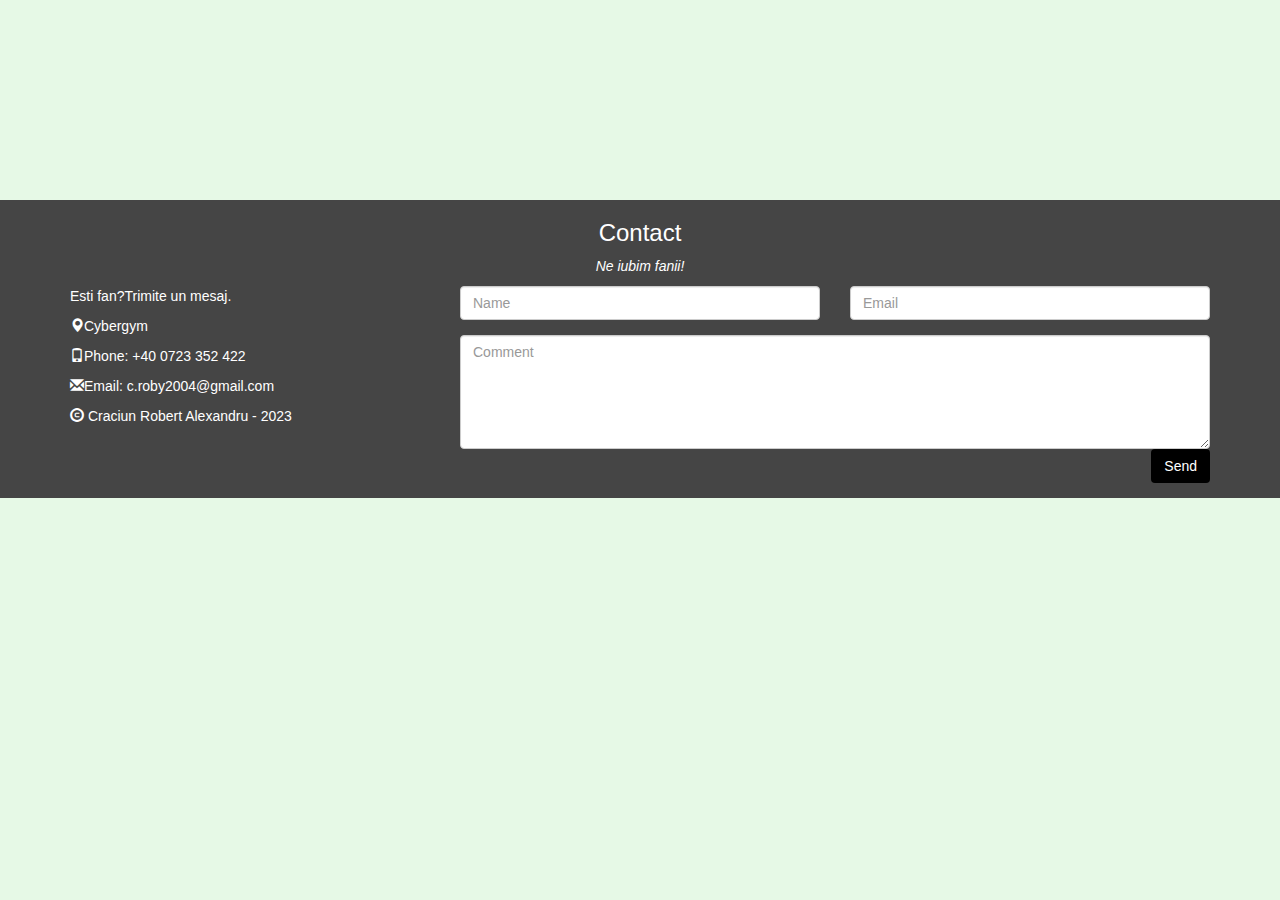
<file: WebContent/footer.html>
<!DOCTYPE html>
<html>
<head>
<title>Shoping Center</title>
<meta name="viewport" content="width=device-width, initial-scale=1">
<meta charset="utf-8">
<meta name="viewport" content="width=device-width, initial-scale=1">
<link rel="stylesheet"
	href="https://maxcdn.bootstrapcdn.com/bootstrap/3.4.0/css/bootstrap.min.css">
<script
	src="https://ajax.googleapis.com/ajax/libs/jquery/3.4.1/jquery.min.js"></script>
<script
	src="https://maxcdn.bootstrapcdn.com/bootstrap/3.4.0/js/bootstrap.min.js"></script>
<link rel="stylesheet" href="css/changes.css">
</head>
<body style="background-color: #E6F9E6;">
	<!-- Start the footer Contacts -->
	<!-- <a name="contact"></a> -->
	<div class="container-fluid"
		style="background-color: #454545; color: white; margin-top: 200px;">
		<div class="container">
			<h3 class="text-center">Contact</h3>
			<p class="text-center">
				<em>Ne iubim fanii!</em>
			</p>
			<div class="row test">
				<div class="col-md-4">
					<p>Esti fan?Trimite un mesaj.</p>
					<p>
						<span class="glyphicon glyphicon-map-marker"></span>Cybergym
					</p>
					<p>
						<span class="glyphicon glyphicon-phone"></span>Phone: +40
						0723 352 422
					</p>
					<p>
						<span class="glyphicon glyphicon-envelope"></span>Email:
						c.roby2004@gmail.com
					</p>
					<p>
						<span class="glyphicon glyphicon-copyright-mark"></span>
					Craciun Robert Alexandru - 2023
					</p>
				</div>
				<div class="col-md-8">
					<form action="fansMessage" method="post">
						<div class="row">
							<div class="col-sm-6 form-group">
								<input class="form-control" id="name" name="name"
									placeholder="Name" type="text" required>
							</div>
							<div class="col-sm-6 form-group">
								<input class="form-control" id="email" name="email"
									placeholder="Email" type="email" required>
							</div>
						</div>
						<textarea class="form-control" id="comments" name="comments"
							placeholder="Comment" rows="5" required></textarea>
						<div class="row">
							<div class="col-md-12 form-group">
								<button class="btn pull-right" type="submit">Send</button>
							</div>
						</div>
					</form>
				</div>
			</div>
		</div>
	</div>
	<!-- End of Contact or about us -->

</body>
</html>
</file>
<file: WebContent/css/changes.css>
body {
	background-color: #E6F9E6;
}
/* Add a dark background color with a little bit see-through */
.navbar {
	margin-bottom: 0;
	background-color: #2d2d30;
	border: 0;
	font-size: 14px !important;
	letter-spacing: 4px;
	opacity: 0.9;
}

/* Add a gray color to all navbar links */
.navbar li a, .navbar .navbar-brand {
	color: #d5d5d5 !important;
}

/* On hover, the links will turn white */
.navbar-nav li a:hover {
	color: red !important;
}

/* The active link */
.navbar-nav li.active a {
	color: #fff !important;
	background-color: #29292c !important;
}

/* Remove border color from the collapsible button */
.navbar-default .navbar-toggle {
	border-color: transparent;
}

/* Dropdown */
.open .dropdown-toggle {
	color: #fff;
	background-color: #555 !important;
}

/* Dropdown links */
.dropdown-menu li a {
	color: #000 !important;
}

/* On hover, the dropdown links will turn red */
.dropdown-menu li a:hover {
	background-color: white !important;
}

/* Add a dark gray background color to the modal header and center text */
button {
	background-color: black;
	color: white;
	font-weight: bold;
	border: 1px solid black;
	padding: 7px;
	border-radius: 5px;
}

button:hover {
	background-color: green;
	color: white;
	border: 1px solid red;
	padding: 7px;
	font-weight: bold;
}

.bg-1 {
	background: #2d2d30;
	color: #bdbdbd;
}

.bg-1 h3 {
	color: #fff;
}

.bg-1 p {
	font-style: italic;
}

.products {
	background-color: #E6F9E6 !important;
	padding: 20px;
}

.jumbotron {
	background-color: #33cc33; /*#f4511e; /* Orange */
	color: #ffffff;
}

/*Handling the price tag*/
.price {
	color: red;
	font-weight: bold;
	font-size: 20px;
}

.productname {
	color: green;
	font-size: 15px;
	font-family: fantasy;
}

.productinfo {
	color: black;
	/* text-align: center; */
	font-size: 12px;
}

/* If the screen size is 601px or more, set the font-size of <div> to 80px */
@media only screen and (min-width: 601px) {
	.tab {
		border-radius: 10px;
		background-color: #FFE5CC;
		font-weight: bold;
		font-style: normal;
		font-size: 20px;
		margin-left: 20px;
		margin-right: 20px;
		padding-top: 20px;
		padding-bottom: 15px;
	}
}

/* If the screen size is 600px or less, set the font-size of <div> to 30px */
@media only screen and (max-width: 600px) {
	.tab {
		border-radius: 10px;
		background-color: #FFE5CC;
		font-weight: bold;
		font-style: normal;
		font-size: 20px;
		margin-left: 2%;
		margin-right: 2%;
		padding-top: 8px;
		padding-bottom: 8px;
	}
}

/* Shopping Cart notification Batch */
*.icon-blue {
	color: #0088cc;
}

*.icon-grey {
	color: grey;
}

i {
	width: 70px;
	height: 50px;
	text-align: center;
	vertical-align: middle;
	position: relative;
}

.badge:after {
	content: attr(data-count);
	position: absolute;
	background: #ff6600;
	height: 2rem;
	top: 0.15rem;
	right: 0.15rem;
	width: 2rem;
	text-align: center;
	line-height: 2rem;
	font-size: 1rem;
	border-radius: 50%;
	color: white;
	border: 1px solid #ff6600;
	font-family: sans-serif;
	font-weight: bold;
}

i.fa::before {
	font-size: 3rem !important;
}
</file>
